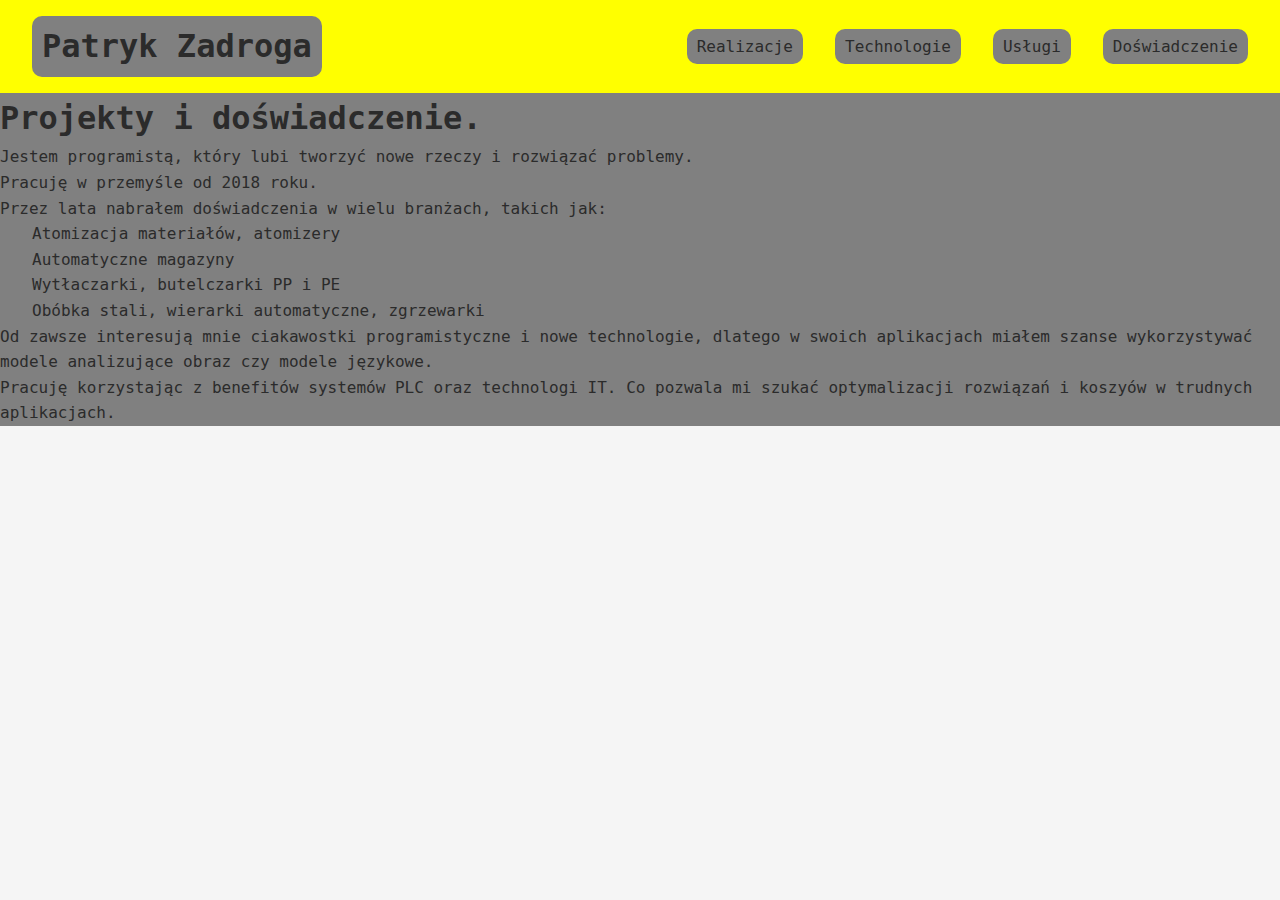
<file: index.html>
<!DOCTYPE html>
<html lang="pl">
<head>
    <meta charset="UTF-8">
    <meta name="viewport" content="width=device-width, initial-scale=1.0">
    <title>Personal Portfolio</title>
    <link href="https://fonts.googleapis.com/css2?family=Poppins:wght@300;400;500;600&display=swap" rel="stylesheet">
    <link rel="stylesheet" href="styles.css">
</head>
<body>
    <nav class="header-nav">
        <div class="logo">Patryk Zadroga</div>
        <div class="menu">
            <a href="#realizacje">Realizacje</a>
            <a href="#technologie">Technologie</a>
            <a href="#uslugi">Usługi</a>
            <a href="#doswiadczenie">Doświadczenie</a>
        </div>
    </nav>

    <main class="main-container">
        <div class="main-description">
            <h1>Projekty i doświadczenie.</h1>
            <p>Jestem programistą, który lubi tworzyć nowe rzeczy i rozwiązać problemy.</p>
            <p>Pracuję w przemyśle od 2018 roku.</p>
            <p>Przez lata nabrałem doświadczenia w wielu branżach, takich jak:</p>
            <p>
            <ul class="text-list">
                <li>Atomizacja materiałów, atomizery</li>
                <li>Automatyczne magazyny</li>
                <li>Wytłaczarki, butelczarki PP i PE</li>
                <li>Obóbka stali, wierarki automatyczne, zgrzewarki</li>
            </ul>
            </p>
            <p>Od zawsze interesują mnie ciakawostki programistyczne i nowe technologie, dlatego w swoich aplikacjach miałem szanse wykorzystywać modele analizujące obraz czy modele językowe.</p>
            <p>Pracuję korzystając z benefitów systemów PLC oraz technologi IT. Co pozwala mi szukać optymalizacji rozwiązań i koszyów w trudnych aplikacjach.</p>
        </div>
    </main>
</body>
</html>
</file>
<file: styles.css>
:root {
    --primary-color: #2B2B2B;
    --secondary-color: #4A4A4A;
    --accent-color: #007BFF;
    --background-color: #F5F5F5;
    --card-background: #FFFFFF;
}

* {
    margin: 0;
    padding: 0;
    box-sizing: border-box;
}

body {
    font-family: 'Cascadia Code', monospace;
    background-color: var(--background-color);
    color: var(--primary-color);
    line-height: 1.6;
}

nav {
    background-color: var(--card-background);
    padding: 1rem 2rem;
    display: flex;
    justify-content: space-between;
    align-items: center;
    box-shadow: 0 2px 4px rgba(0,0,0,0.1);
}

.logo {
    font-weight: 600;
    font-size: 2rem;
    background-color:grey;
    font-family: 'Cascadia Code', monospace;
    border-radius: 10px;
    padding: 5px 10px;
}

.menu {
    display: flex;
    gap: 2rem;
}

.menu a {
    text-decoration: none;
    color: var(--primary-color);
    font-weight: 500;
    transition: color 0.3s ease;
    background-color:grey;
    border-radius: 10px;
    padding: 5px 10px;
}

.menu a:hover {
    color: var(--accent-color);
    background-color:white;
    border-radius: 10px;
    padding: 5px 10px;
}

.header-nav {
    background-color:yellow;
}
.main-container {
    background-color:grey;
    font-size: 1.0rem;
}
.text-list {
    list-style-type: none;
    padding-left: 2rem;
    font-family: 'Cascadia Code', monospace;
}

@media (max-width: 768px) {
    nav {
        flex-direction: column;
        gap: 1rem;
    }

    .menu {
        flex-direction: column;
        align-items: center;
        gap: 1rem;
    }

    .cards-container {
        grid-template-columns: 1fr;
    }
}

.projects-grid {
    display: grid;
    grid-template-columns: repeat(auto-fit, minmax(300px, 1fr));
    gap: 2rem;
    padding: 2rem 0;
}

.project-card {
    background: #fff;
    border-radius: 8px;
    overflow: hidden;
    box-shadow: 0 2px 10px rgba(0, 0, 0, 0.1);
    transition: transform 0.3s ease;
}

.project-card:hover {
    transform: translateY(-5px);
}

.project-card img {
    width: 100%;
    height: 200px;
    object-fit: cover;
}

.project-card h3 {
    padding: 1rem;
    margin: 0;
}

.project-card p {
    padding: 0 1rem 1rem;
    color: #666;
}
</file>
